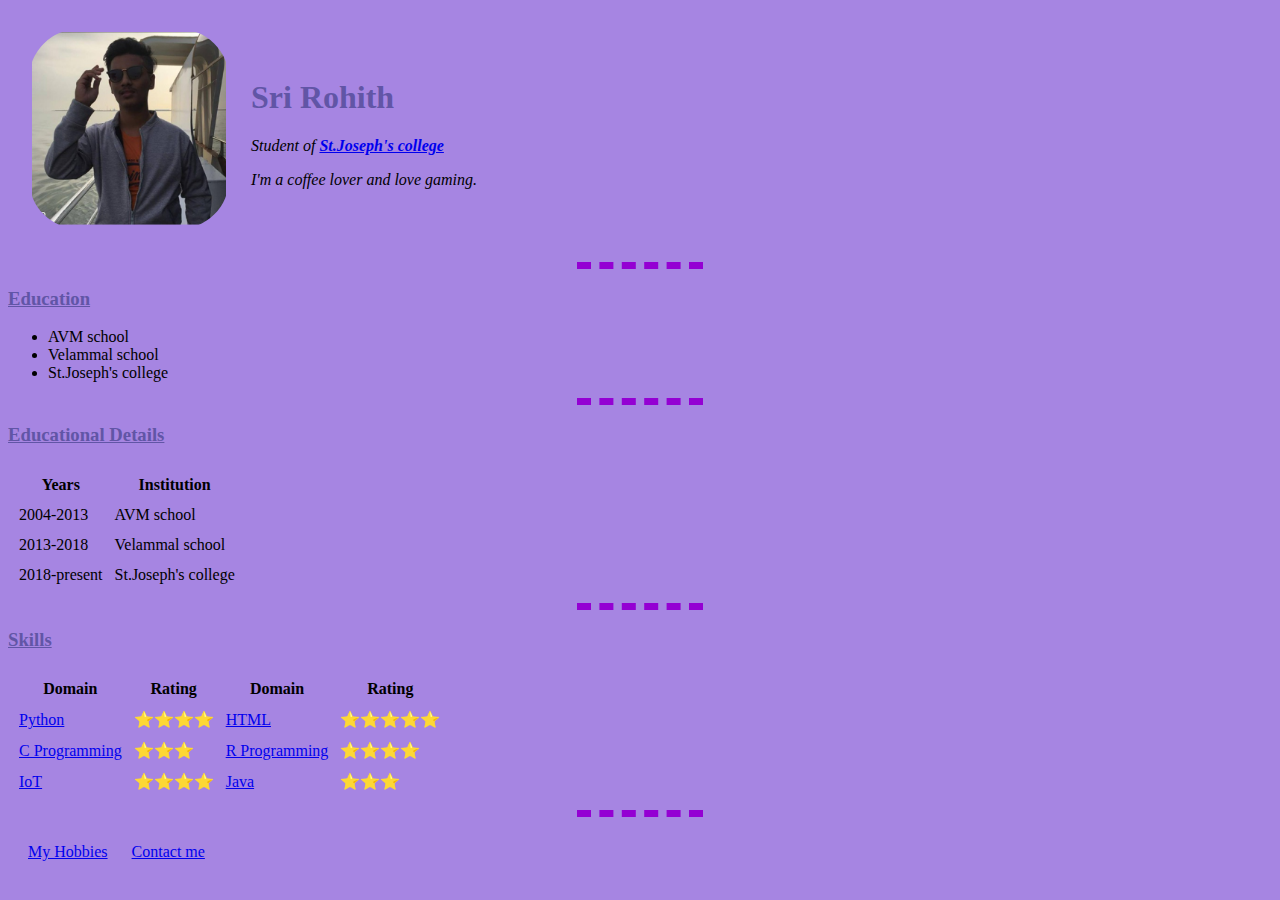
<file: index.html>
<!DOCTYPE html>
<html lang="en" dir="ltr">
  <head>
    <meta charset="utf-8">
    <title>Sri Rohith's personal site</title>
    <link rel="stylesheet" href="css/styles.css">
    <link rel="icon" href="Images/favicon.ico">
  </head>
  <body>
    <table cellspacing="20">
      <tr>
        <td><img class="circular" src="Images/downloads.png" alt="Sri Rohith"></td>
        <td><h1>Sri Rohith</h1>
        <p><em>Student of <strong><a href="https://stjosephs.ac.in/index.html">St.Joseph's college</a></strong></em></p>
        <p><em>I'm a coffee lover and love gaming.</em></p></td>
      </tr>
    </table>
  <hr>
  <h3><u>Education</u></h3>
  <ul>
    <li>AVM school</li>
    <li>Velammal school</li>
    <li>St.Joseph's college</li>
  </ul>
  <hr>
  <h3><u>Educational Details</u></h3>
  <table cellspacing="10">
    <thead>
      <tr>
        <th>Years</th>
        <th>Institution</th>
      </tr>
    </thead>
    <tbody>
      <tr>
        <td>2004-2013</td>
        <td>AVM school</td>
      </tr>
      <tr>
        <td>2013-2018</td>
        <td>Velammal school</td>
      </tr>
      <tr>
        <td>2018-present</td>
        <td>St.Joseph's college</td>
      </tr>
    </tbody>
  </table>
  <hr>
  <h3><u>Skills</u></h3>
  <table cellspacing="10">
    <thead>
      <tr>
        <th>Domain</th>
        <th>Rating</th>
        <th>Domain</th>
        <th>Rating</th>
      </tr>
    </thead>
    <tbody>
      <tr>
        <td><a href="https://en.wikipedia.org/wiki/Python_(programming_language)">Python</a></td>
        <td>⭐⭐⭐⭐</td>
        <td><a href="https://en.wikipedia.org/wiki/HTML">HTML</a></td>
        <td>⭐⭐⭐⭐⭐</td>
      </tr>
      <tr>
        <td><a href="https://en.wikipedia.org/wiki/C_(programming_language)">C Programming</a></td>
        <td>⭐⭐⭐</td>
        <td><a href="https://en.wikipedia.org/wiki/R_(programming_language)">R Programming</a></td>
        <td>⭐⭐⭐⭐</td>
      </tr>
      <tr>
        <td><a href="https://en.wikipedia.org/wiki/IOT">IoT</a></td>
        <td>⭐⭐⭐⭐</td>
        <td><a href="https://en.wikipedia.org/wiki/Java">Java</a></td>
        <td>⭐⭐⭐</td>
      </tr>
    </tbody>
  </table>
  <hr>
  <br>
  <a id="url" href="Hobbies.html">My Hobbies</a>
  <a id="url" href="Contact.html">Contact me</a>
  <!--a id="url" href="Input.html"Input Types/a-->
  </body>
</html>
</file>
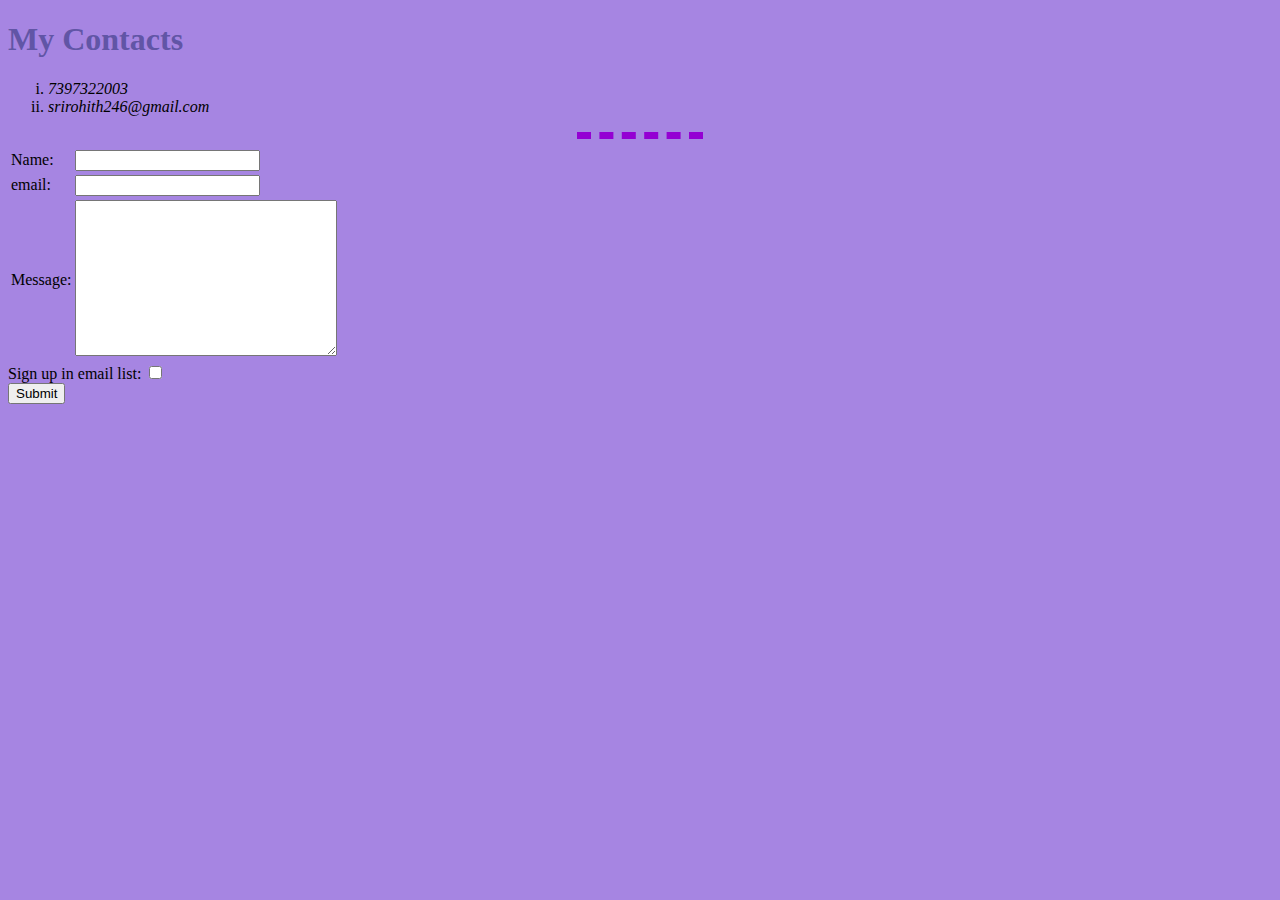
<file: Contact.html>
<!DOCTYPE html>
<html lang="en" dir="ltr">
  <head>
    <meta charset="utf-8">
    <title>Contact Details</title>
    <link rel="stylesheet" href="css/styles.css">
  </head>
  <body>
    <h1>My Contacts</h1>
    <ol type="i">
      <li><em>7397322003</em></li>
      <li><em>srirohith246@gmail.com</em></li>
    </ol>
    <hr>
    <form action="mailto:srirohith246@gmail.com" method="post" enctype="text/plain">
      <table>
        <tr>
          <td><label>Name:</label></td>
          <td><input type="text" name="Name " value=""></td>
        </tr>
        <tr>
          <td><label>email:</label></td>
          <td><input type="email" name="email ID " value=""></td>
        </tr>
        <tr>
          <td><label>Message:</label></td>
          <td><textarea name="Message " rows="10" cols="30"></textarea></td>
        </tr>
      </table>
      <label>Sign up in email list:</label>
      <input type="checkbox" name="" value="">
      <br>
      <input type="submit" name="">
    </form>
  </body>
</html>
</file>
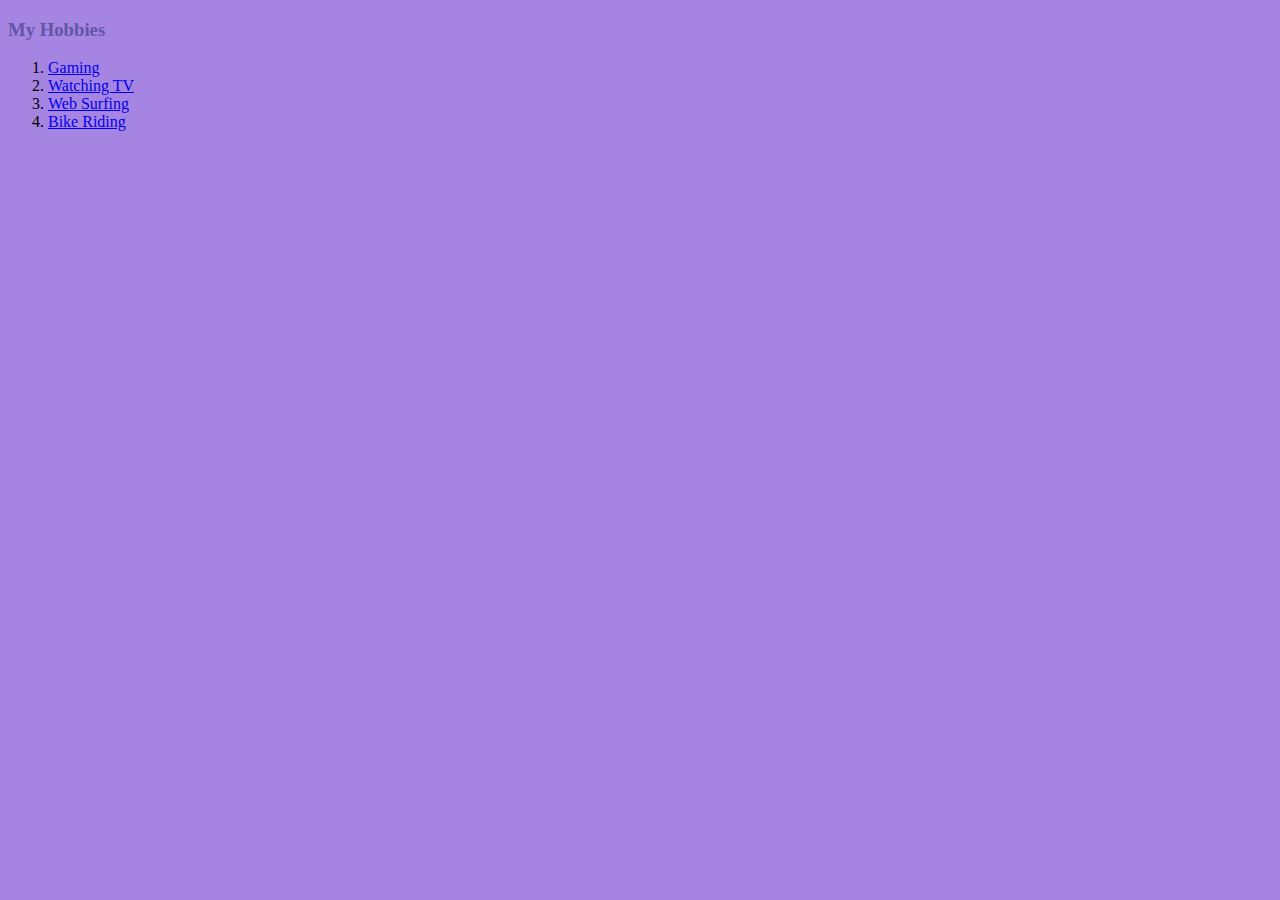
<file: Hobbies.html>
<!DOCTYPE html>
<html lang="en" dir="ltr">
  <head>
    <meta charset="utf-8">
    <title>My Hobbies</title>
    <link rel="stylesheet" href="css/styles.css">
  </head>
  <body>
    <h3>My Hobbies</h3>
    <ol type="1">
      <li><a href="https://store.steampowered.com/">Gaming</a></li>
      <li><a href="https://www.bls.gov/opub/btn/volume-7/images/tv-image.jpg">Watching TV</a></li>
      <li><a href="https://image.shutterstock.com/image-photo/surfing-web-home-side-view-260nw-400222813.jpg">Web Surfing</a></li>
      <li><a href="https://mc.webpcache.epapr.in/mcms.php?size=large&in=https://mcmscache.epapr.in/post_images/website_341/post_19579335/thumb.jpg">Bike Riding</a></li>
    </ol>

  </body>
</html>
</file>
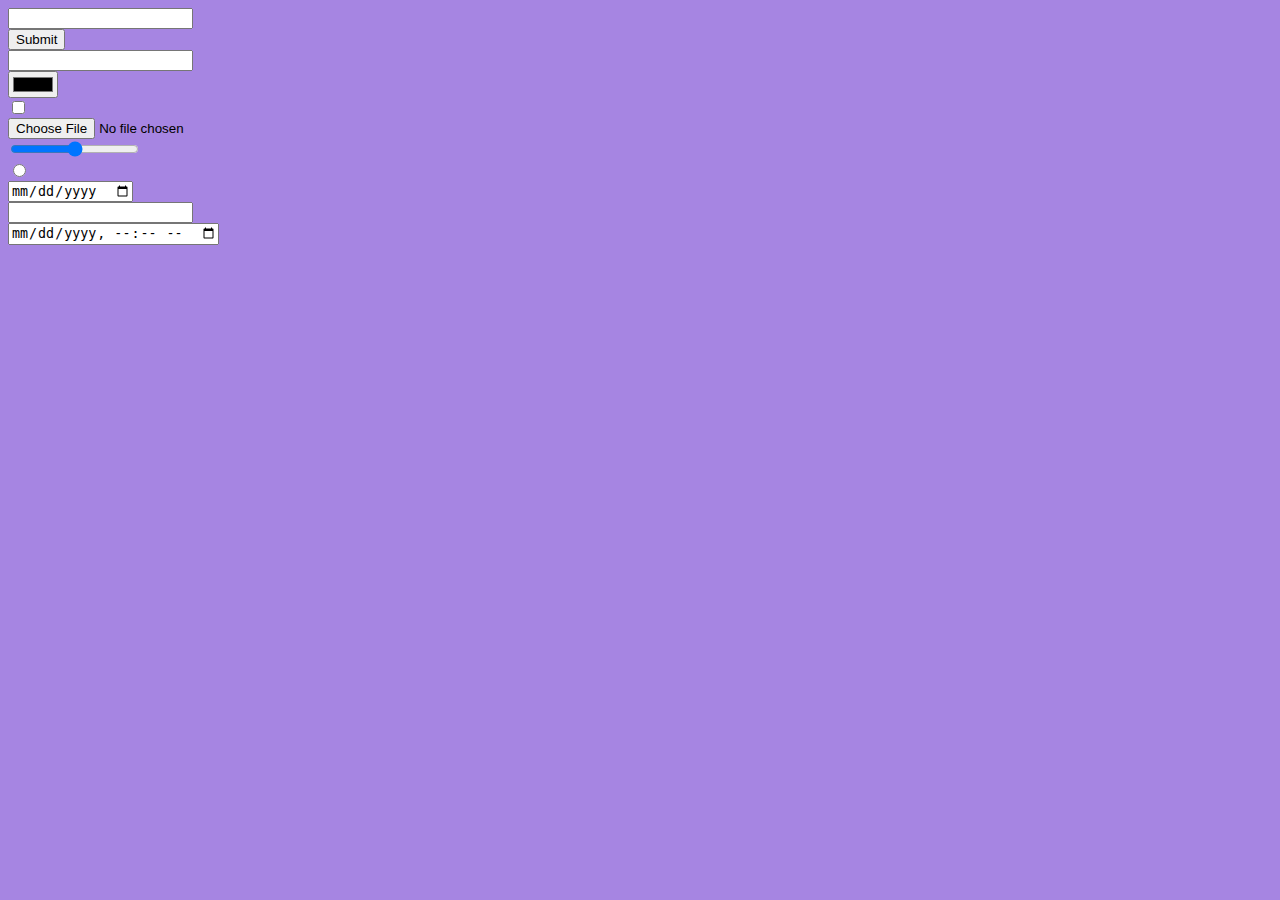
<file: Input.html>
<!DOCTYPE html>
<html lang="en" dir="ltr">
  <head>
    <meta charset="utf-8">
    <title>Input Types</title>
    <link rel="stylesheet" href="css/styles.css">
  </head>
  <body>
    <form class="" action="index.html" method="post">
      <input type="text" name="" value=""><br>
      <input type="submit" name=""><br>
      <input type="password" name="" value=""><br>
      <input type="color" name="" value=""><br>
      <input type="checkbox" name="" value=""><br>
      <input type="file" name="" value=""><br>
      <input type="range" name="" value=""><br>
      <input type="radio" name="" value=""><br>
      <input type="date" name="" value=""><br>
      <input type="datetime" name="" value=""><br>
      <input type="datetime-local" name="" value="">
    </form>
  </body>
</html>
</file>
<file: css/styles.css>
body{
  background-color: #a685e2;
}
hr{
  border-color: darkviolet;
  border-style: none;
  border-top-style: dashed;
  border-width: 7px;
  width: 10%;
}
h1{
  color: #6155a6;
}
h3{
  color: #6155a6;
}
.circular{
  border-radius:50px;
  height:200px;
  width: 200px;
}
img:hover{
  border-radius: 75px;
  height: 300px;
  width: 300px;
}
a:hover{
  color:gold;
}
#url{
  padding-left: 20px;
  padding-top: 20px;
}
</file>
